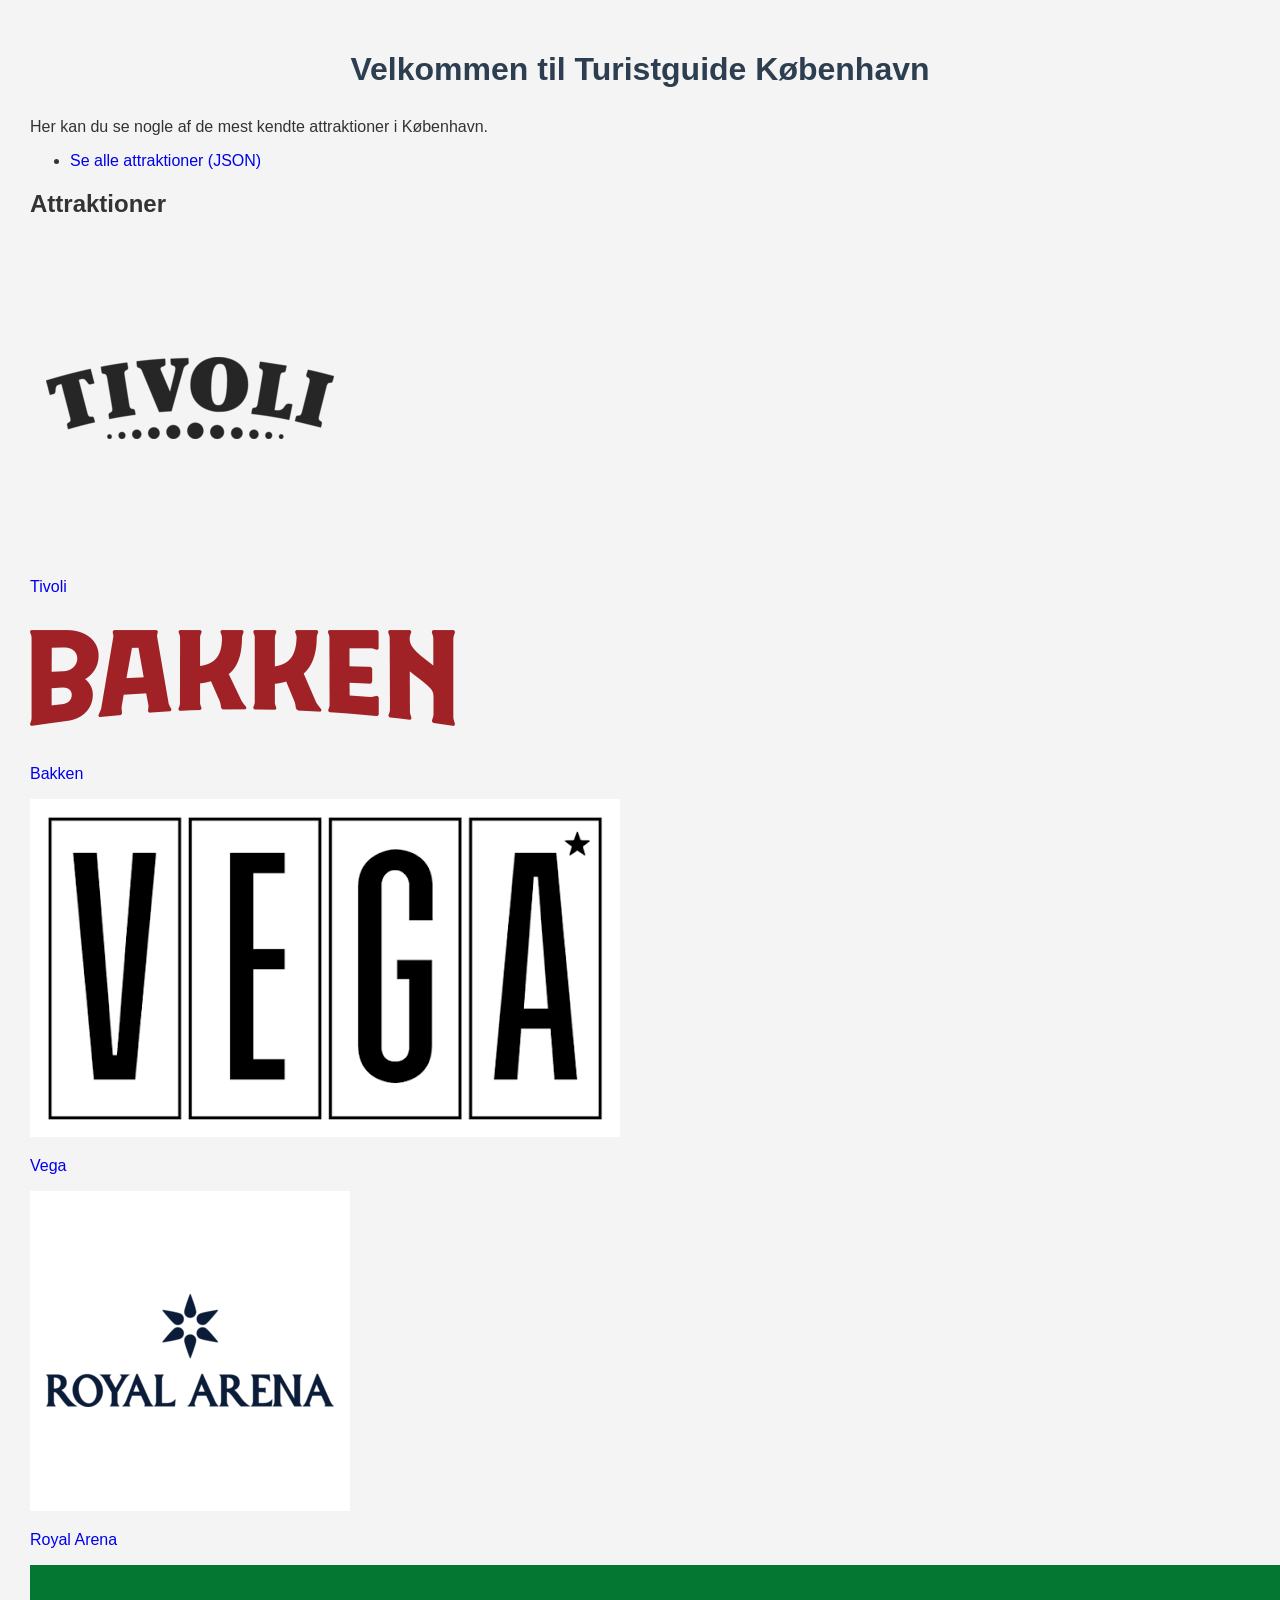
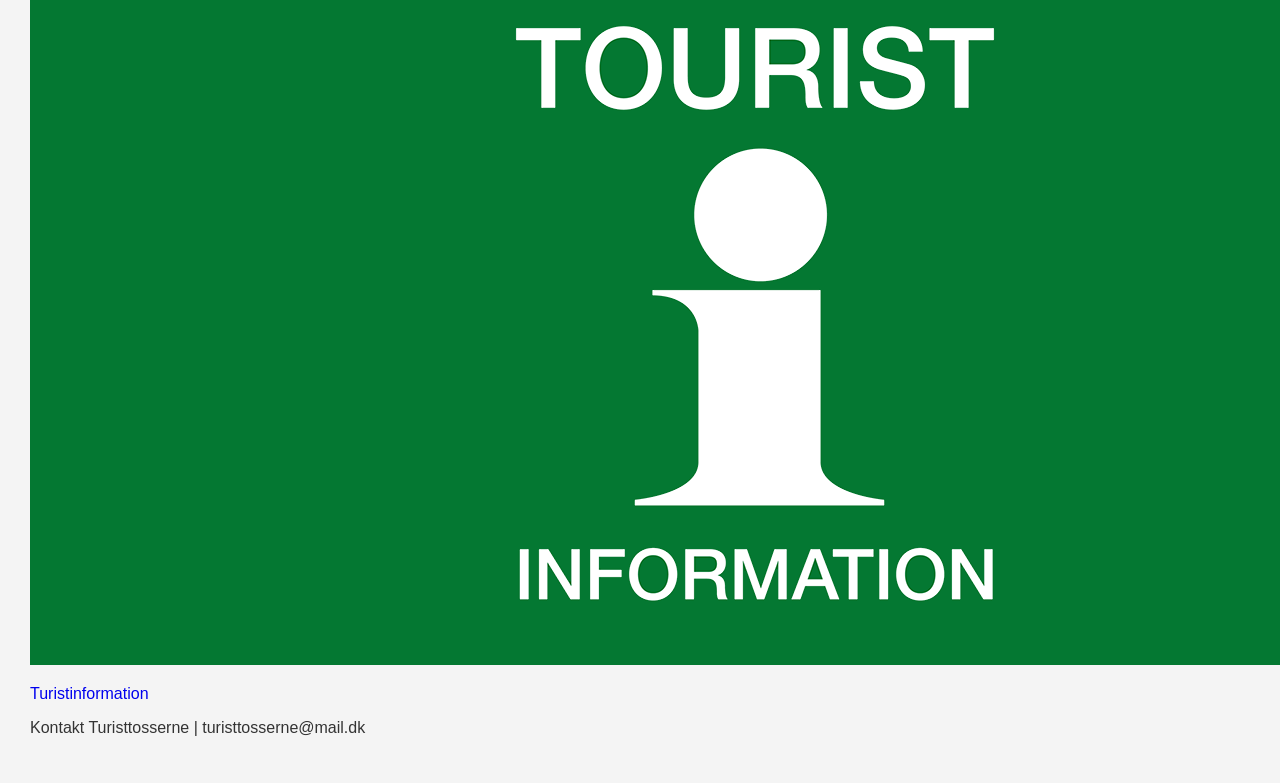
<file: src/main/resources/static/index.html>
<!-- bruger ! + tab for en html template -->


<!DOCTYPE html>

<html xmlns:th="http://www.thymeleaf.org" lang="da">
<head>
    <meta charset="UTF-8">
    <title>Turistguide | København</title>
    <!-- Her linker vi til vores stylesheet så HTML og CSS ikke ligger i en samlet fil --->
    <link rel="stylesheet" href="style.css">
</head>
<body>

<!-- H1 (Overskrift) -->
<h1>Velkommen til Turistguide København</h1>

<!-- Her laver vi en paragraf -->
<p>
    Her kan du se nogle af de mest kendte attraktioner i København.
</p>

<!-- Opretter en Navigation med en href -->
<!-- Tivoli eksempel -->
<nav>
    <ul>
        <li><a href="/attractions">Se alle attraktioner (JSON)</a></li>
    </ul>
</nav>

<!-- H2 Overskrift -->
<h2> Attraktioner</h2>


<!-- Laver div og definerer med en class til css -->
<div class="attraktion">
    <a href="/attractions/tivoli">
        <img src="images/tivoli.png" alt="Tivoli">
        <p>Tivoli</p>
    </a>
</div>

<div class="attraktion">
    <a href="/attractions/bakken">
        <img src="images/bakken_logo_2026.png" alt="Bakken">
        <p>Bakken</p>
        <p th:text="${idag}">  </p>
    </a>
</div>

<div class="attraktion">
    <a href="/attractions/vega">
        <img src="images/vega.png" alt="Vega">
        <p>Vega</p>
    </a>
</div>

<div class="attraktion">
    <a href="/attractions/royal">
        <img src="images/royalarena.png" alt="Royal Arena">
        <p>Royal Arena</p>
    </a>
</div>

<div class="attraktion">
    <a href="/attractions/turistinformation">
        <img src="images/turistinformation.png" alt="Turistinformation">
        <p>Turistinformation</p>
    </a>
</div>

<!-- Opretter en footer som også skal have en fast placering af css i bunden -->

<footer>
    <p>Kontakt Turisttosserne | turisttosserne@mail.dk</p>
</footer>

</body>
</html>
</file>
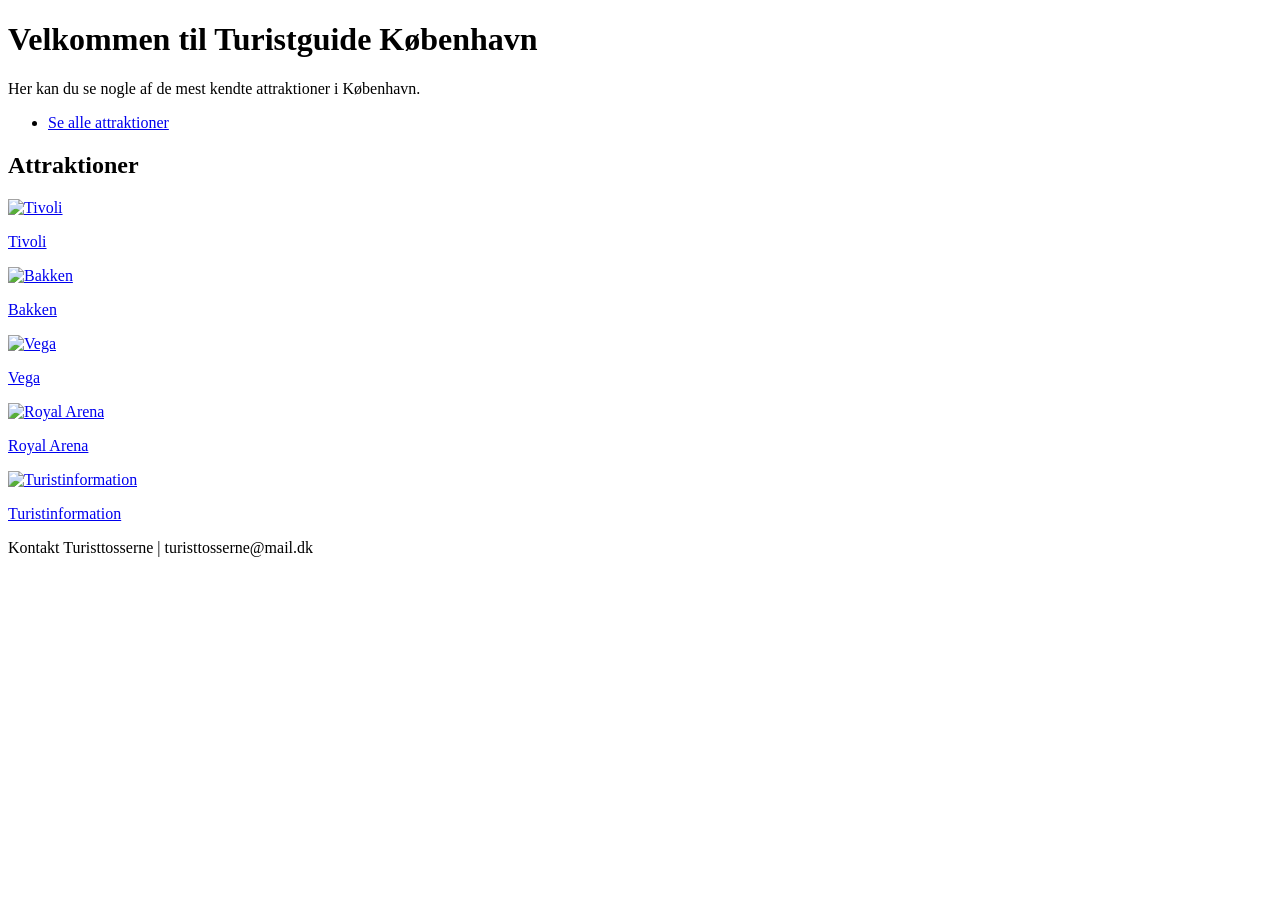
<file: src/main/resources/templates/index.html>
<!-- bruger ! + tab for en html template -->


<!DOCTYPE html>

<html xmlns:th="http://www.thymeleaf.org" lang="da">
<head>
    <meta charset="UTF-8">
    <title>Turistguide | København</title>
    <!-- Her linker vi til vores stylesheet så HTML og CSS ikke ligger i en samlet fil --->
    <link th:href="index.css" rel="stylesheet">
</head>
<body>

<!-- H1 (Overskrift) -->
<h1>Velkommen til Turistguide København</h1>

<!-- Her laver vi en paragraf -->
<p>
    Her kan du se nogle af de mest kendte attraktioner i København.
</p>

<!-- Opretter en Navigation med en href -->
<!-- Tivoli eksempel -->
<nav>
    <ul>
        <li><a href="/attractions">Se alle attraktioner</a></li>
    </ul>
</nav>

<!-- H2 Overskrift -->
<h2> Attraktioner</h2>


<!-- Laver div og definerer med en class til css -->
<div class="attraktion">
    <a href="https://www.tivoli.dk/">
        <img th:src= "@{/images/tivoli.png}" alt="Tivoli">
        <p>Tivoli</p>
    </a>
</div>

<div class="attraktion">
    <a href="https://bakken.dk/">
        <img th:src= "@{/images/bakken_logo_2026.png}" alt="Bakken">
        <p>Bakken</p>
    </a>
</div>

<div class="attraktion">
    <a href="https://vega.dk/">
        <img th:src= "@{/images/vega.png}" alt="Vega">
        <p>Vega</p>
    </a>
</div>

<div class="attraktion">
    <a href="https://www.royalarena.dk/">
        <img th:src= "@{/images/royalarena.png}" alt="Royal Arena">
        <p>Royal Arena</p>
    </a>
</div>

<div class="attraktion">
    <a href="https://www.visitcopenhagen.dk/koebenhavn/planlaeg-din-tur/copenhagen-visitor-service-gdk987969">
        <img th:src= "@{/images/turistinformation.png}" alt="Turistinformation">
        <p>Turistinformation</p>
    </a>
</div>

<!-- Opretter en footer som også skal have en fast placering af css i bunden -->

<footer>
    <p>Kontakt Turisttosserne | turisttosserne@mail.dk</p>
</footer>

</body>
</html>
</file>
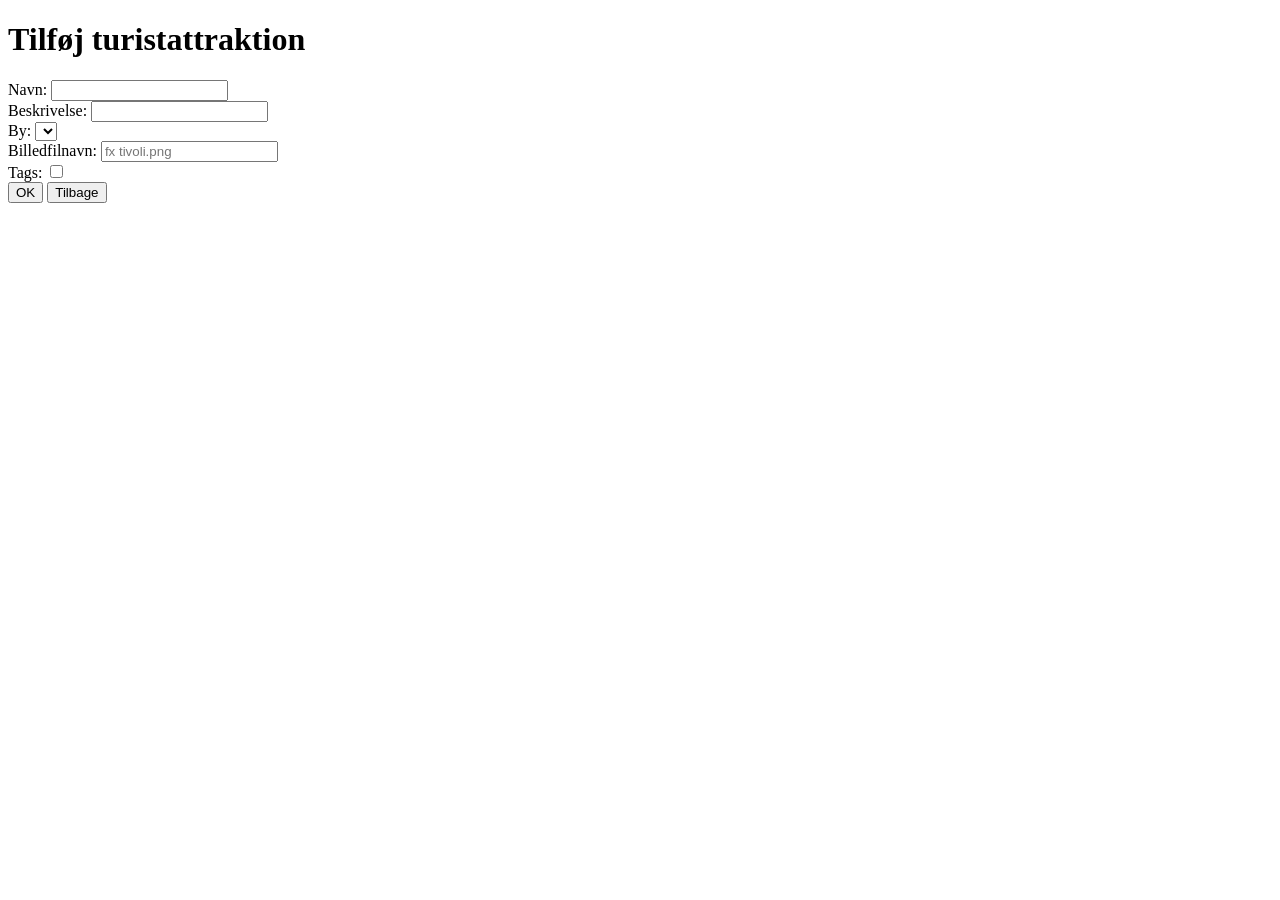
<file: src/main/resources/templates/add.html>
<!DOCTYPE html>
<html xmlns:th="http://www.thymeleaf.org" lang="da">
<head>
    <meta charset="UTF-8">
    <title>Tilføj turistattraktion</title>
    <link th:href="@{/style.css}" rel="stylesheet">
</head>
<body>

<h1>Tilføj turistattraktion</h1>

<form th:action="@{/attractions/save}" th:object="${attraction}" method="post">
    <label for="navn">Navn:</label>
    <input id="navn" type="text" th:field="*{name}"><br>

    <label for="Beskrivelse">Beskrivelse:</label>
    <input id="Beskrivelse" type="text" th:field="*{description}"><br>

    <label for="by">By:</label>
    <select th:field="*{city}" id="by">
        <option th:each="c : ${allCities}" th:value="${c}" th:text="${c}"></option>
    </select><br>

    <label for="Billedfilnavn">Billedfilnavn:</label>
    <input id="Billedfilnavn" type="text" th:field="*{image}" placeholder="fx tivoli.png"><br>

    <label for="tags">Tags:</label>
    <span th:each="t : ${allTags}" id="tags">
        <input id="checkboxtag" type="checkbox" th:field="*{tags}" th:value="${t}">
        <label for="checkboxtag" th:text="${t}"></label>
    </span><br>

    <button type="submit">OK</button>
    <a th:href="@{/attractions}"><button type="button">Tilbage</button></a>
</form>

</body>
</html>
</file>
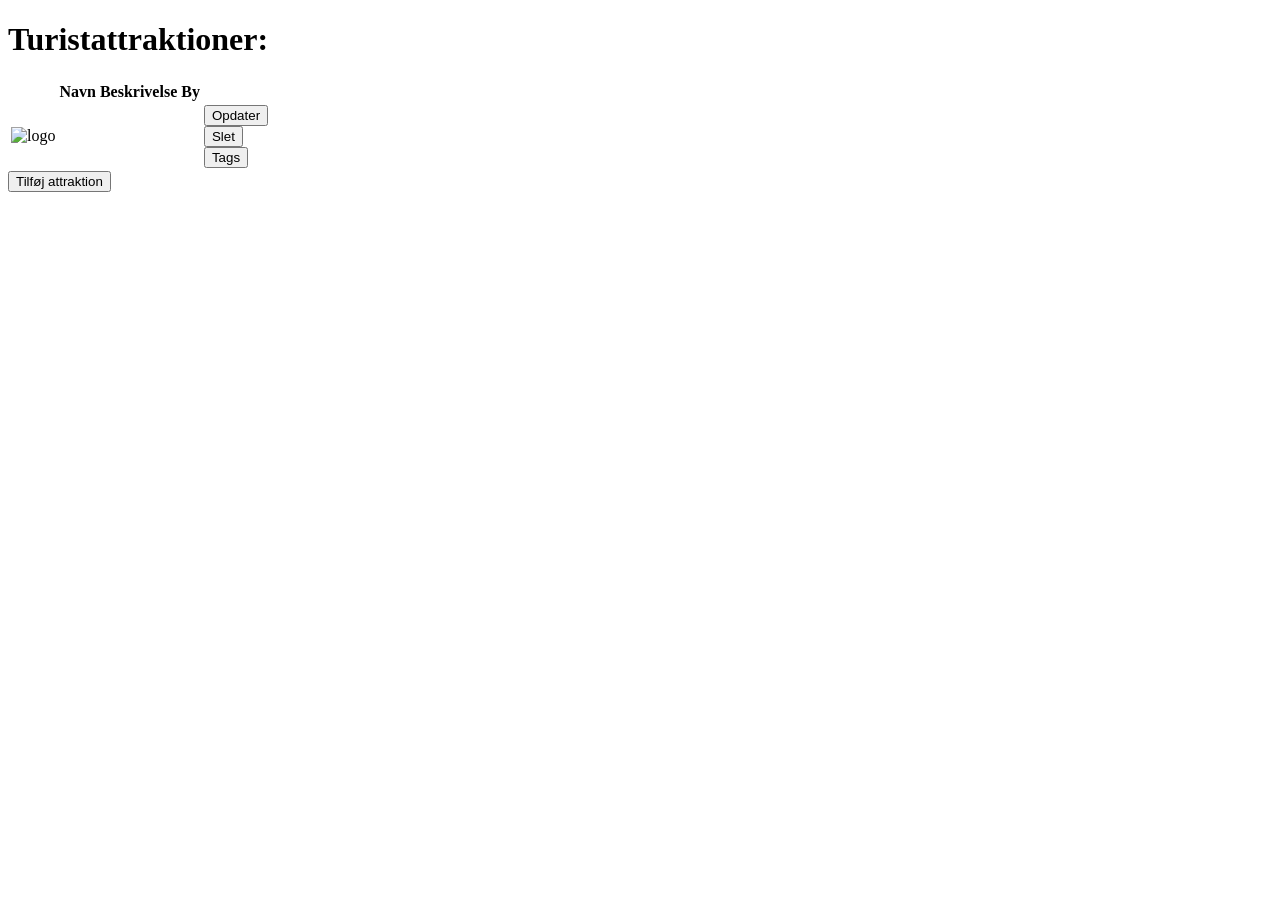
<file: src/main/resources/templates/attractionList.html>
<!DOCTYPE html>
<html xmlns:th="http://www.thymeleaf.org" lang="da">
<head>
    <meta charset="UTF-8">
    <title>Turistattraktioner</title>
    <link th:href="@{/style.css}" rel="stylesheet">
</head>
<body>

<h1>Turistattraktioner:</h1>

<table>
    <tr>
        <th></th>
        <th>Navn</th>
        <th>Beskrivelse</th>
        <th>By</th>
        <th></th>
    </tr>
    <tr th:each="attraction : ${attractions}">
        <td>
            <img th:if="${attraction.image}" th:src="@{'/images/' + ${attraction.image}}" alt="logo" class="thumb">
        </td>
        <td th:text="${attraction.name}"></td>
        <td th:text="${attraction.description}"></td>
        <td th:text="${attraction.city}"></td>
        <td class="actions">
            <a th:href="@{/attractions/{name}/edit(name=${attraction.name})}">
                <button type="button">Opdater</button>
            </a>
            <form th:action="@{/attractions/delete/{name}(name=${attraction.name})}" method="post">
                <button type="submit">Slet</button>
            </form>
            <a th:href="@{/attractions/{name}/tags(name=${attraction.name})}">
                <button type="button">Tags</button>
            </a>
        </td>
    </tr>
</table>

<a th:href="@{/attractions/add}">
    <button type="button">Tilføj attraktion</button>
</a>

</body>
</html>
</file>
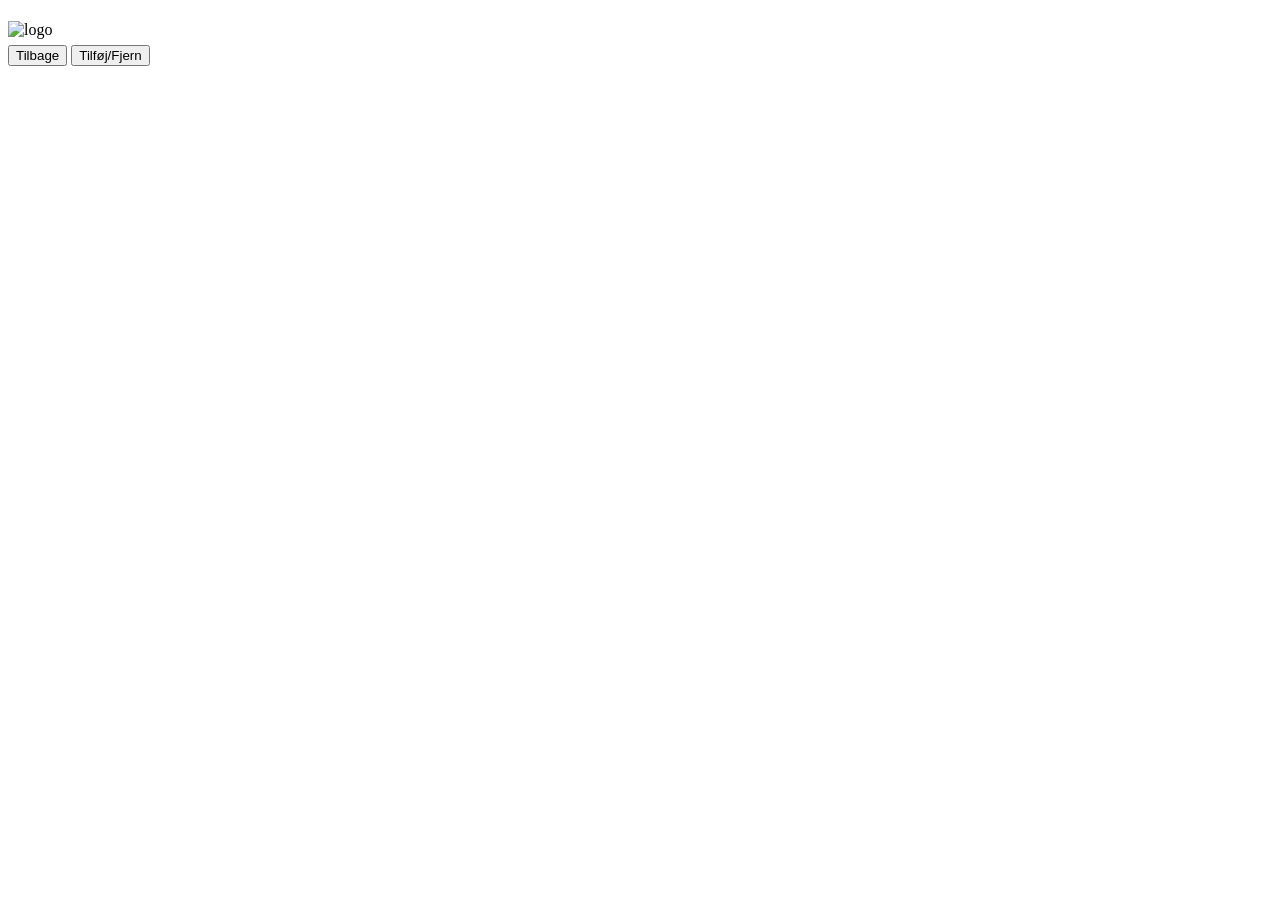
<file: src/main/resources/templates/tags.html>
<!DOCTYPE html>
<html xmlns:th="http://www.thymeleaf.org" lang="da">
<head>
    <meta charset="UTF-8">
    <title th:text="${attraction.name} + ' tags'">Tags</title>
    <link th:href="@{/style.css}" rel="stylesheet">
</head>
<body>

<h1 th:text="${attraction.name} + ' tags'"></h1>

<img th:if="${attraction.image}" th:src="@{'/images/' + ${attraction.image}}" alt="logo" class="hero">

<table>
    <tr th:each="tag : ${attraction.tags}">
        <td th:text="${tag}"></td>
    </tr>
</table>

<a th:href="@{/attractions}">
    <button type="button">Tilbage</button>
</a>
<a th:href="@{'/attractions/' + ${attraction.name} + '/edit'}">
    <button type="button">Tilføj/Fjern</button>
</a>

</body>
</html>
</file>
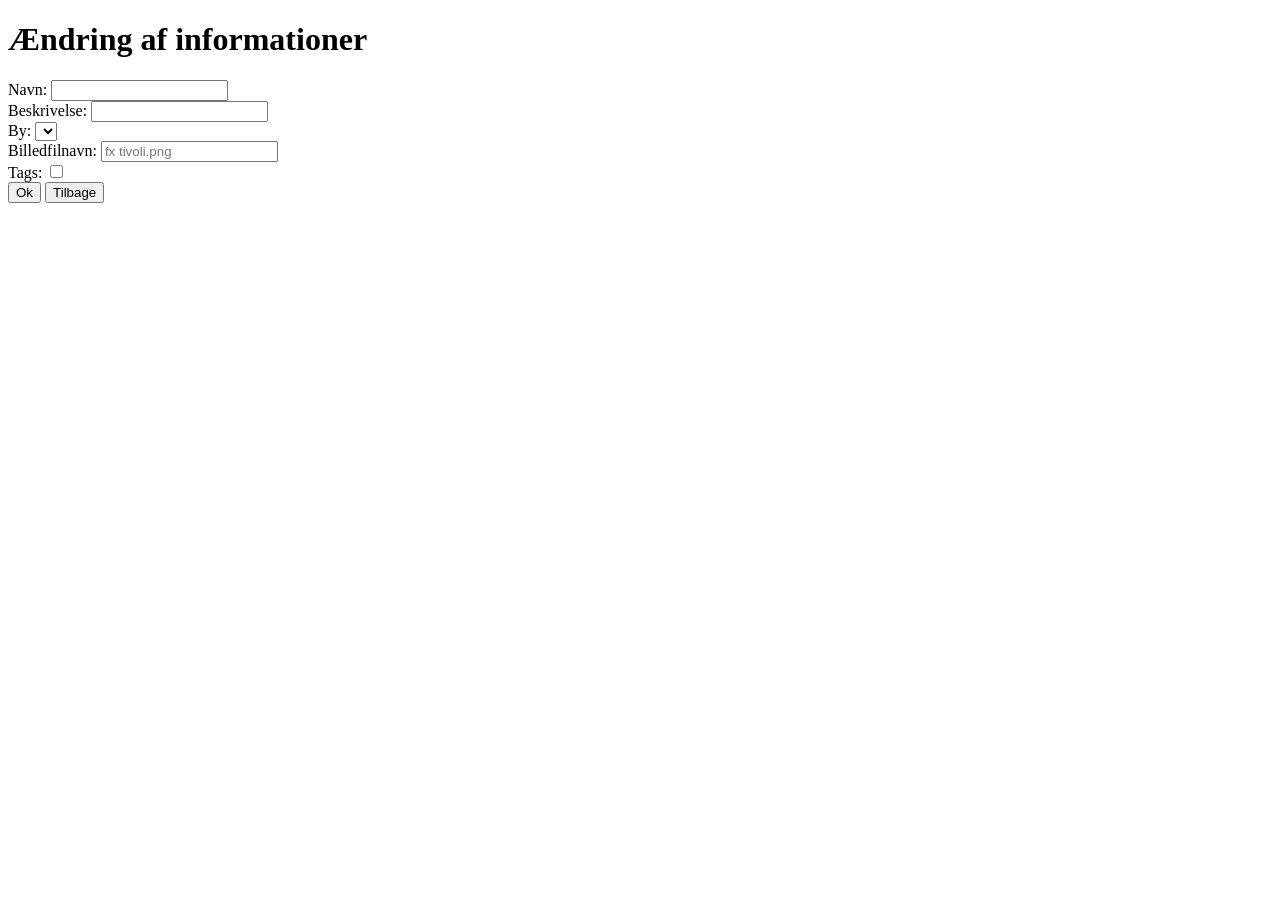
<file: src/main/resources/templates/updateAttraction.html>
<!DOCTYPE html>
<html xmlns:th="http://www.thymeleaf.org" lang="da">
<head>
    <meta charset="UTF-8">
    <title>Ændring af informationer</title>
    <link th:href="@{/style.css}" rel="stylesheet" lang="da">
</head>
<body>

<h1>Ændring af informationer</h1>

<form th:action="@{/attractions/update}" th:object="${attraction}" method="post">
    <label for="name field" >Navn:</label>
    <input id="name field" type="text" th:field="*{name}" readonly><br>

    <label for="Beskrivelse">Beskrivelse:</label>
    <input id="Beskrivelse" type="text" th:field="*{description}"><br>

    <label for="selectbox">By:</label>
    <select id="selectbox" th:field="*{city}">
        <option th:each="c : ${allCities}" th:value="${c}" th:text="${c}"></option>
    </select><br>

    <label for="Billedfilnavn">Billedfilnavn:</label>
    <input id="Billedfilnavn" type="text" th:field="*{image}" placeholder="fx tivoli.png"><br>

    <label for="tags">Tags:</label>
    <span th:each="t : ${allTags}" id="tags">
        <input id="checkboxtag" type="checkbox" th:field="*{tags}" th:value="${t}">
        <label th:text="${t}" for="checkboxtag"></label>
    </span><br>

    <button type="submit">Ok</button>
    <a th:href="@{/attractions}"><button type="button">Tilbage</button></a>
</form>

</body>
</html>
</file>
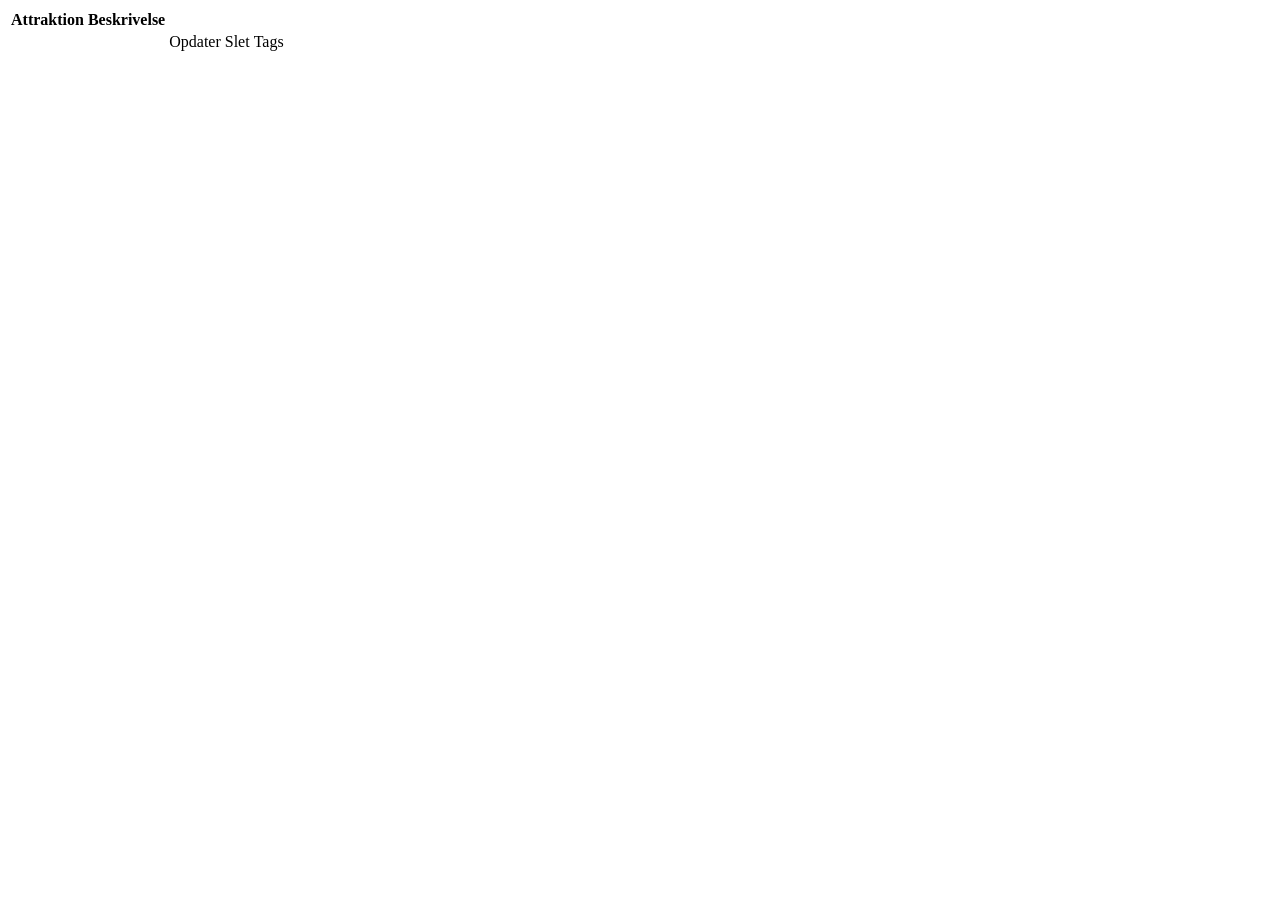
<file: src/main/resources/static/templates/attractionList.html>
<!DOCTYPE html>
<html lang="en" xmlns:th="https://www.thymeleaf.org">
<head>
    <meta charset="UTF-8">
    <title>Attraktion i tabel</title>
    <link rel="stylesheet" th:href="@{/style.css}">
</head>
<body>
<div class="table-container">
    <table class="custom-table">
        <thead>
        <tr>
            <th>Attraktion</th>
            <th>Beskrivelse</th>
        </tr>
        </thead>
        <tbody>
        <tr th:each="attraction : ${attraction}">
            <td th:text="${attraction.name}"></td>
            <td th:text="${attraction.beskrivelse}"></td>
            <td class="button">Opdater</td>
            <td class="button">Slet</td>
            <td class="button">Tags</td>
        </tr>
        </tbody>
    </table>
</div>
</body>
</html>
</file>
<file: src/main/resources/static/style.css>
/* ================================
   TouristGuide — style.css
   ================================ */

body {
    font-family: Arial, Helvetica, sans-serif;
    background: #f4f4f4;
    color: #333;
    margin: 0;
    padding: 30px;
}

body .a {
    display: inline-block;
    text-align: center;
    margin-top: 20px;
}

h1 {
    text-align: center;
    color: #2c3e50;
    margin-bottom: 30px;
}

/* ---------- Forms ---------- */

form {
    max-width: 450px;
    margin: 0 auto;
    background: #fff;
    padding: 25px;
    border-radius: 8px;
    box-shadow: 0 2px 6px rgba(0, 0, 0, 0.1);
}

label {
    display: block;
    margin-top: 12px;
    margin-bottom: 4px;
    font-weight: bold;
}

input[type="text"],
select {
    width: 100%;
    padding: 8px;
    border: 1px solid #ccc;
    border-radius: 4px;
    font-size: 1rem;
}

input[type="text"]:focus,
select:focus {
    outline: none;
    border-color: #2c8fff;
}

span {
    display: inline-flex;
    align-items: center;
    gap: 4px;
    margin-right: 12px;
}

span label {
    margin: 0;
    font-weight: normal;
}

/* ---------- Buttons ---------- */

button {
    padding: 8px 18px;
    margin: 16px 6px 0 0;
    border: none;
    border-radius: 4px;
    background: #2c8fff;
    color: #fff;
    font-size: 0.95rem;
    cursor: pointer;
}

button:hover {
    background: #1c6fd6;
}

form[action*="delete"] button {
    background: #e74c3c;
}

form[action*="delete"] button:hover {
    background: #c0392b;
}

/* ---------- Table ---------- */

table {
    width: 100%;
    max-width: 800px;
    margin: 0 auto;
    border-collapse: collapse;
    background: #fff;
    box-shadow: 0 2px 6px rgba(0, 0, 0, 0.1);
}

th, td {
    padding: 12px 16px;
    text-align: left;
    border-bottom: 1px solid #eee;
}

th {
    background: #2c3e50;
    color: #fff;
}

tr:hover {
    background: #f9f9f9;
}

td.actions {
    display: flex;
    gap: 6px;
    align-items: center;
}

td.actions form {
    padding: 0;
    background: none;
    box-shadow: none;
    display: inline;
}

td.actions button {
    margin: 0;
    padding: 6px 12px;
    font-size: 0.85rem;
}

.thumb {
    width: 48px;
    height: 48px;
    object-fit: cover;
    border-radius: 6px;
}

.hero {
    display: block;
    max-width: 300px;
    margin: 0 auto 20px;
    border-radius: 8px;
}


/* ---------- Links wrapping buttons ---------- */

a {
    text-decoration: none;
}
</file>
